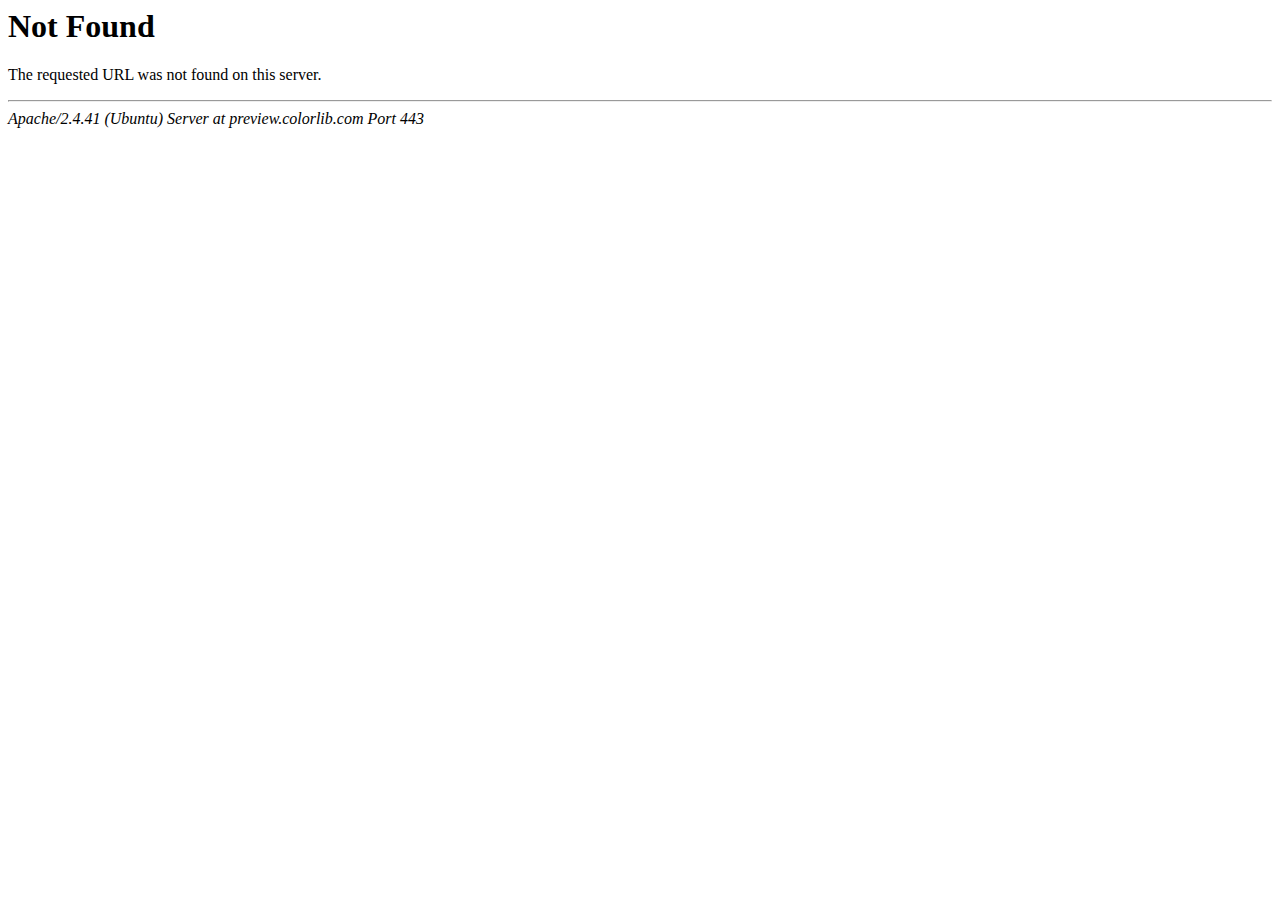
<file: home.html>
<!DOCTYPE HTML PUBLIC "-//IETF//DTD HTML 2.0//EN">
<html><head>
<title>404 Not Found</title>
</head><body>
<h1>Not Found</h1>
<p>The requested URL was not found on this server.</p>
<hr>
<address>Apache/2.4.41 (Ubuntu) Server at preview.colorlib.com Port 443</address>
<script defer src="https://static.cloudflareinsights.com/beacon.min.js/vcd15cbe7772f49c399c6a5babf22c1241717689176015" integrity="sha512-ZpsOmlRQV6y907TI0dKBHq9Md29nnaEIPlkf84rnaERnq6zvWvPUqr2ft8M1aS28oN72PdrCzSjY4U6VaAw1EQ==" data-cf-beacon='{"rayId":"91d13675cf18a77b","version":"2025.1.0","serverTiming":{"name":{"cfExtPri":true,"cfL4":true,"cfSpeedBrain":true,"cfCacheStatus":true}},"token":"cd0b4b3a733644fc843ef0b185f98241","b":1}' crossorigin="anonymous"></script>
</body></html>
</file>
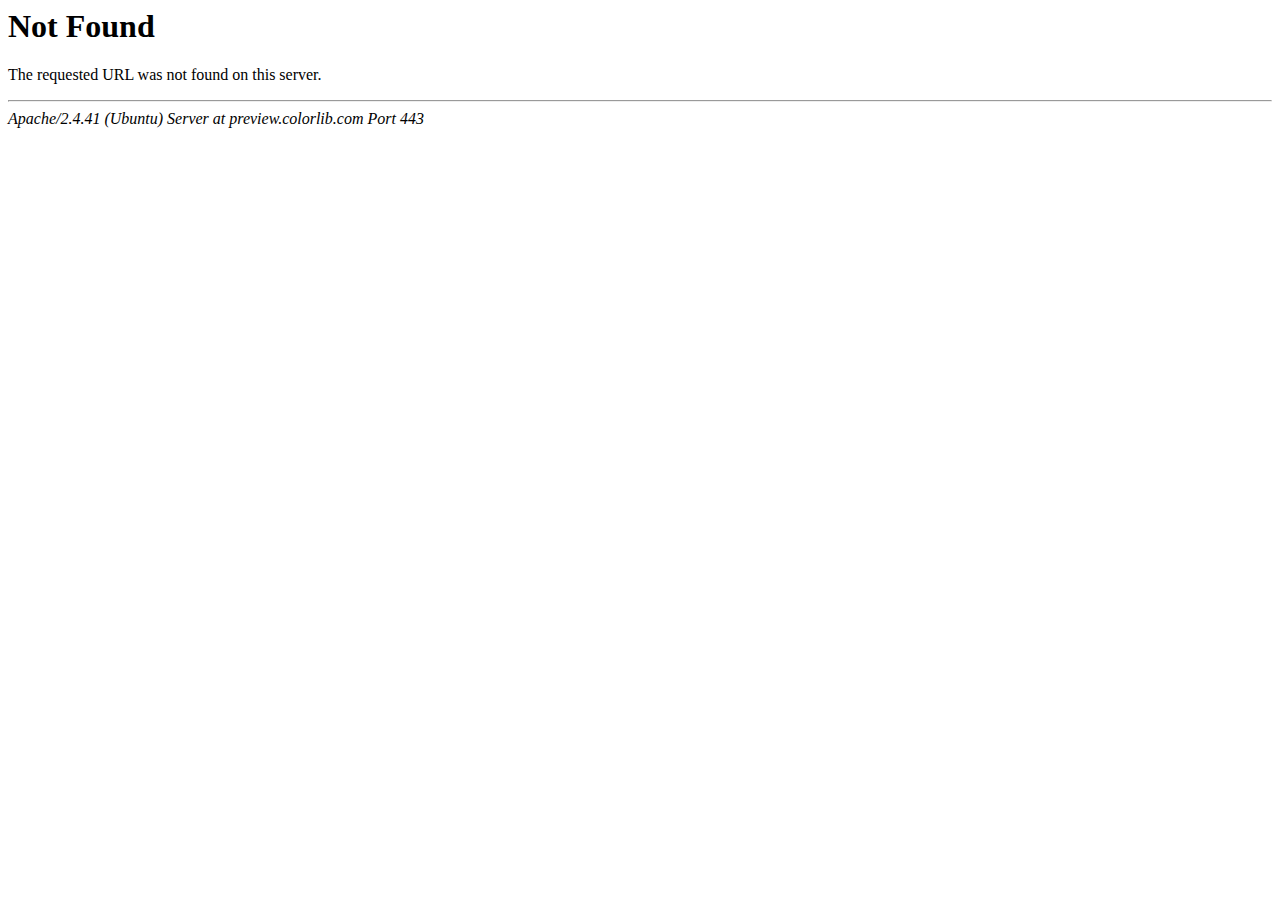
<file: pages.html>
<!DOCTYPE HTML PUBLIC "-//IETF//DTD HTML 2.0//EN">
<html><head>
<title>404 Not Found</title>
</head><body>
<h1>Not Found</h1>
<p>The requested URL was not found on this server.</p>
<hr>
<address>Apache/2.4.41 (Ubuntu) Server at preview.colorlib.com Port 443</address>
<script defer src="https://static.cloudflareinsights.com/beacon.min.js/vcd15cbe7772f49c399c6a5babf22c1241717689176015" integrity="sha512-ZpsOmlRQV6y907TI0dKBHq9Md29nnaEIPlkf84rnaERnq6zvWvPUqr2ft8M1aS28oN72PdrCzSjY4U6VaAw1EQ==" data-cf-beacon='{"rayId":"91d135e4aa52a7b6","version":"2025.1.0","serverTiming":{"name":{"cfExtPri":true,"cfL4":true,"cfSpeedBrain":true,"cfCacheStatus":true}},"token":"cd0b4b3a733644fc843ef0b185f98241","b":1}' crossorigin="anonymous"></script>
</body></html>
</file>
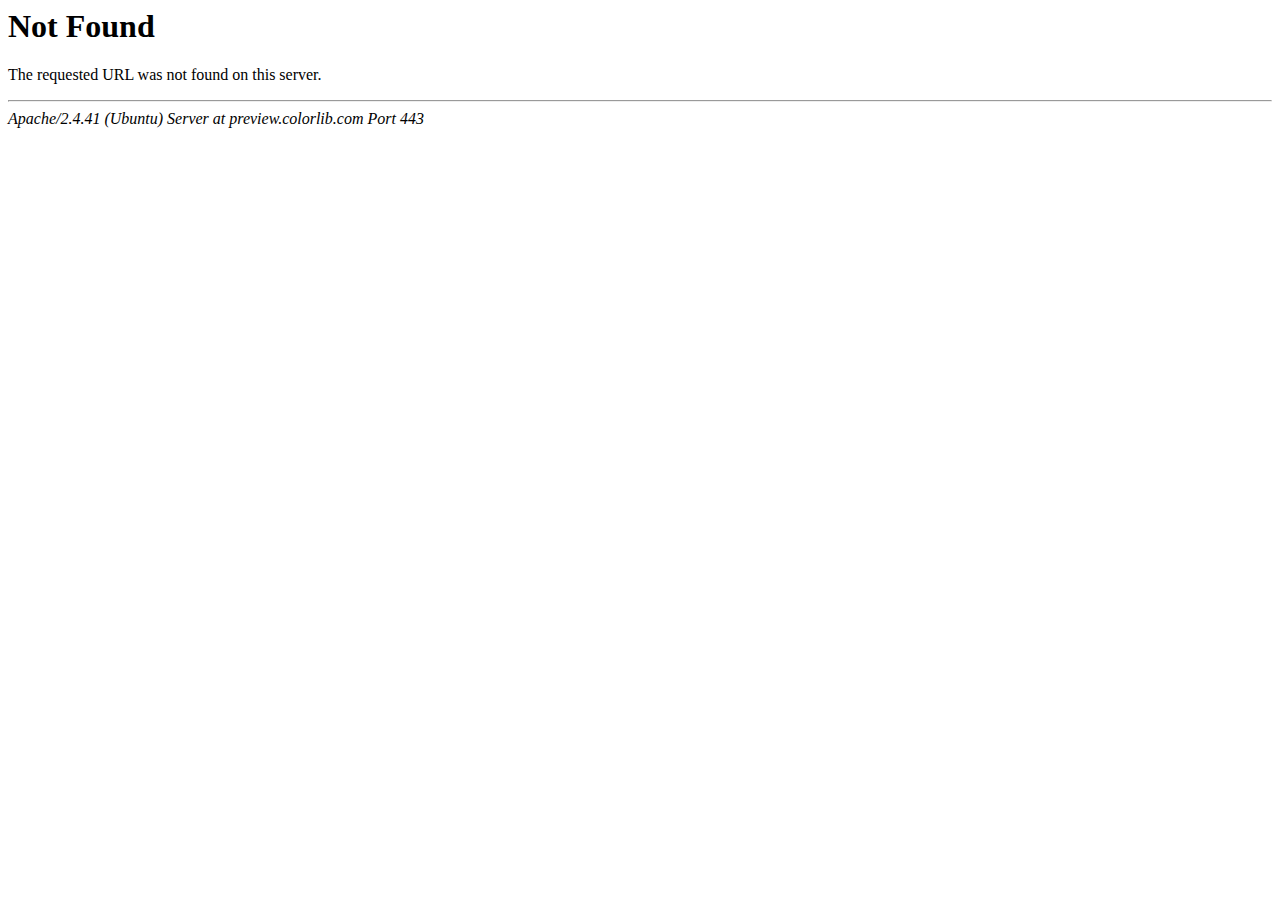
<file: css/owl.video.play.html>
<!DOCTYPE HTML PUBLIC "-//IETF//DTD HTML 2.0//EN">
<html><head>
<title>404 Not Found</title>
</head><body>
<h1>Not Found</h1>
<p>The requested URL was not found on this server.</p>
<hr>
<address>Apache/2.4.41 (Ubuntu) Server at preview.colorlib.com Port 443</address>
<script defer src="https://static.cloudflareinsights.com/beacon.min.js/vcd15cbe7772f49c399c6a5babf22c1241717689176015" integrity="sha512-ZpsOmlRQV6y907TI0dKBHq9Md29nnaEIPlkf84rnaERnq6zvWvPUqr2ft8M1aS28oN72PdrCzSjY4U6VaAw1EQ==" data-cf-beacon='{"rayId":"91d13666a8f6a751","version":"2025.1.0","serverTiming":{"name":{"cfExtPri":true,"cfL4":true,"cfSpeedBrain":true,"cfCacheStatus":true}},"token":"cd0b4b3a733644fc843ef0b185f98241","b":1}' crossorigin="anonymous"></script>
</body></html>
</file>
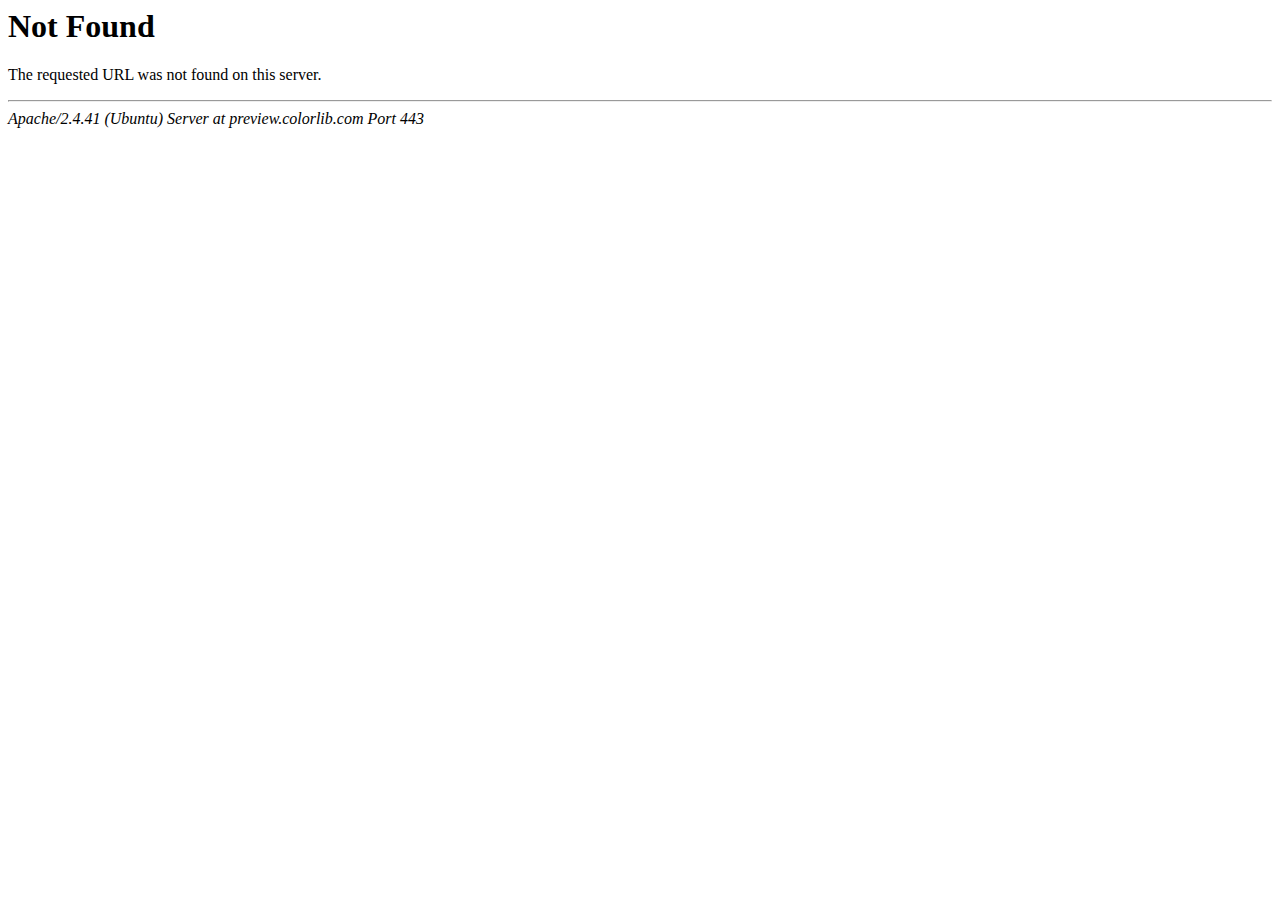
<file: css/images/ui-icons_777620_256x240.html>
<!DOCTYPE HTML PUBLIC "-//IETF//DTD HTML 2.0//EN">
<html><head>
<title>404 Not Found</title>
</head><body>
<h1>Not Found</h1>
<p>The requested URL was not found on this server.</p>
<hr>
<address>Apache/2.4.41 (Ubuntu) Server at preview.colorlib.com Port 443</address>
<script defer src="https://static.cloudflareinsights.com/beacon.min.js/vcd15cbe7772f49c399c6a5babf22c1241717689176015" integrity="sha512-ZpsOmlRQV6y907TI0dKBHq9Md29nnaEIPlkf84rnaERnq6zvWvPUqr2ft8M1aS28oN72PdrCzSjY4U6VaAw1EQ==" data-cf-beacon='{"rayId":"91d136705befa77b","version":"2025.1.0","serverTiming":{"name":{"cfExtPri":true,"cfL4":true,"cfSpeedBrain":true,"cfCacheStatus":true}},"token":"cd0b4b3a733644fc843ef0b185f98241","b":1}' crossorigin="anonymous"></script>
</body></html>
</file>
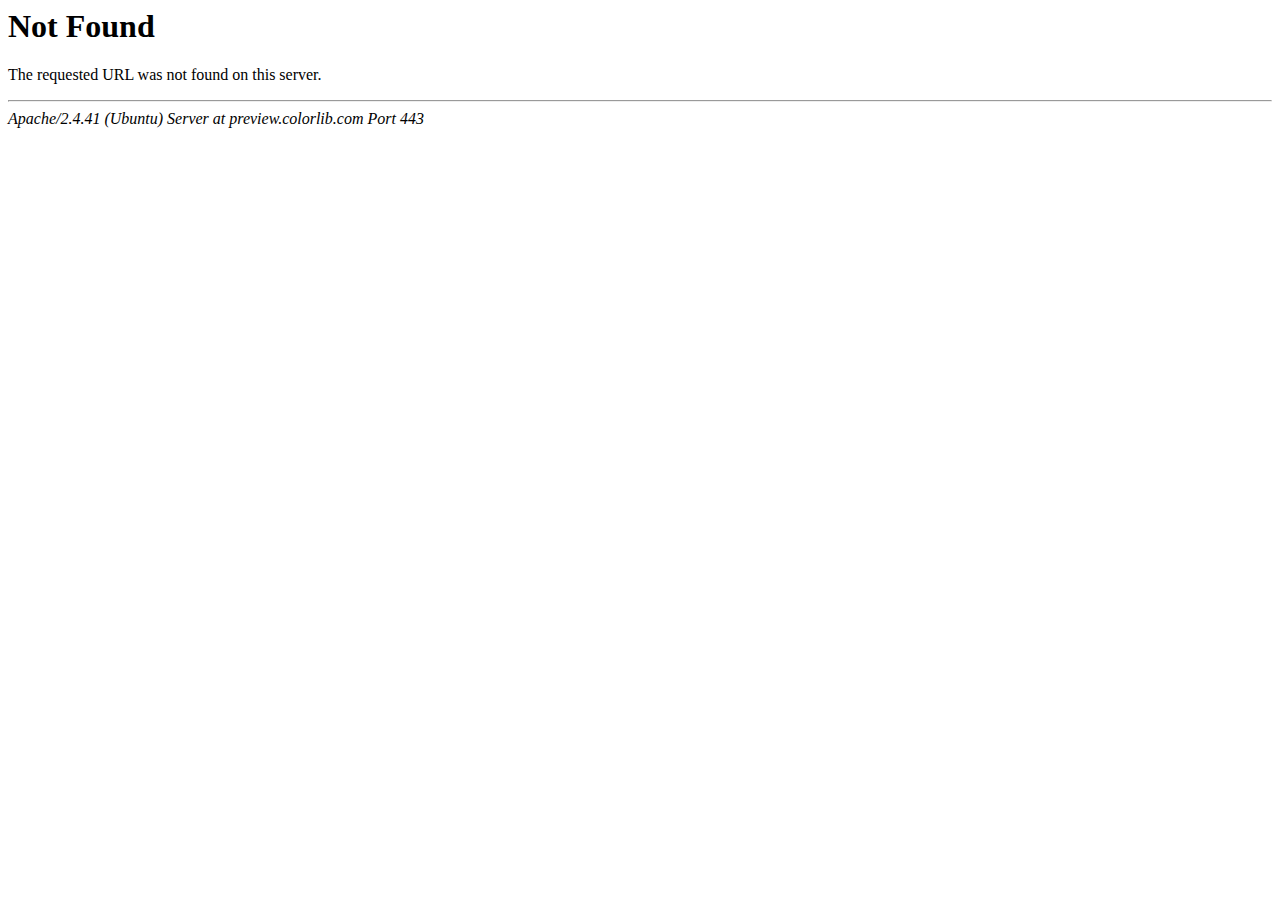
<file: css/images/ui-icons_777777_256x240.html>
<!DOCTYPE HTML PUBLIC "-//IETF//DTD HTML 2.0//EN">
<html><head>
<title>404 Not Found</title>
</head><body>
<h1>Not Found</h1>
<p>The requested URL was not found on this server.</p>
<hr>
<address>Apache/2.4.41 (Ubuntu) Server at preview.colorlib.com Port 443</address>
<script defer src="https://static.cloudflareinsights.com/beacon.min.js/vcd15cbe7772f49c399c6a5babf22c1241717689176015" integrity="sha512-ZpsOmlRQV6y907TI0dKBHq9Md29nnaEIPlkf84rnaERnq6zvWvPUqr2ft8M1aS28oN72PdrCzSjY4U6VaAw1EQ==" data-cf-beacon='{"rayId":"91d136731d83a77b","version":"2025.1.0","serverTiming":{"name":{"cfExtPri":true,"cfL4":true,"cfSpeedBrain":true,"cfCacheStatus":true}},"token":"cd0b4b3a733644fc843ef0b185f98241","b":1}' crossorigin="anonymous"></script>
</body></html>
</file>
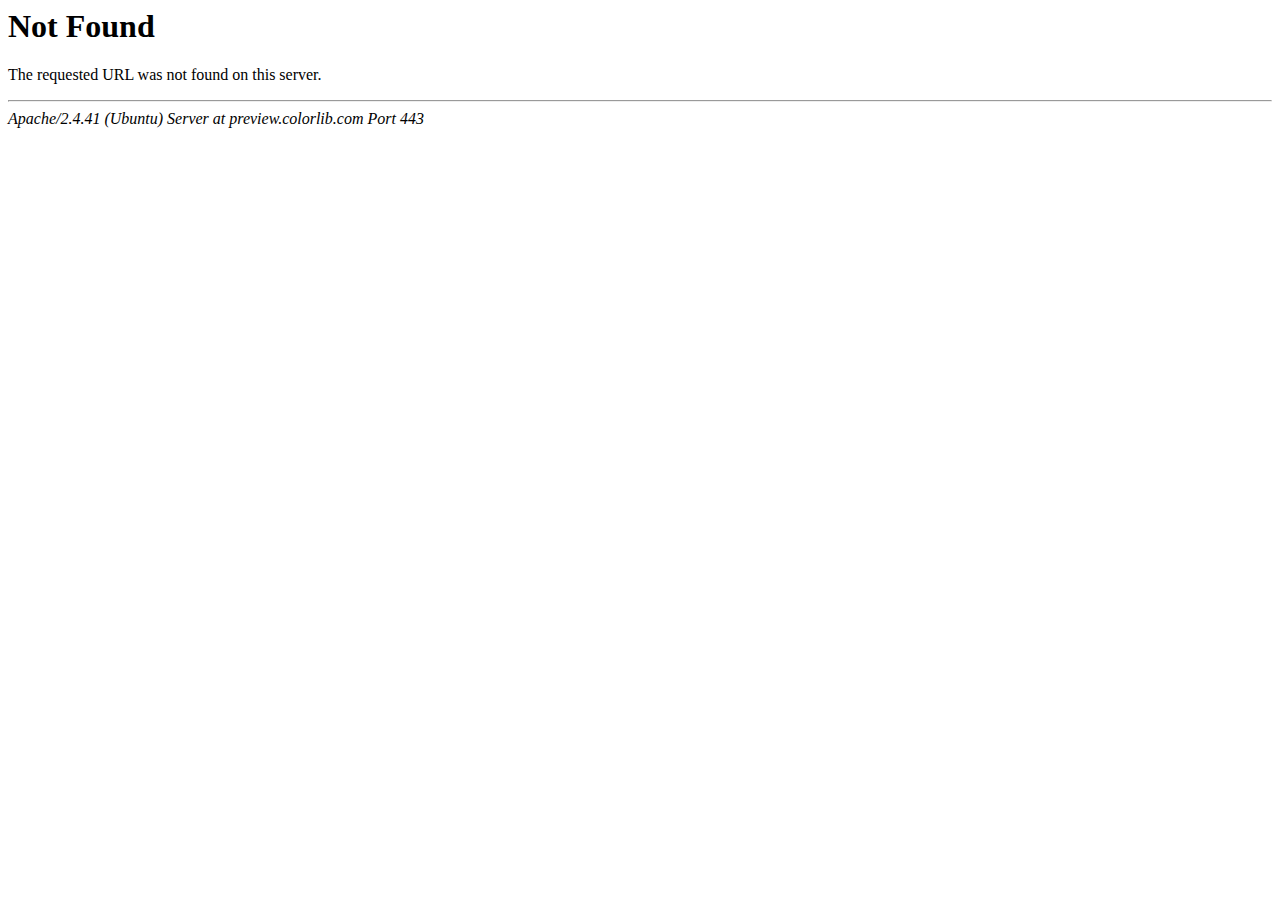
<file: css/images/ui-icons_ffffff_256x240.html>
<!DOCTYPE HTML PUBLIC "-//IETF//DTD HTML 2.0//EN">
<html><head>
<title>404 Not Found</title>
</head><body>
<h1>Not Found</h1>
<p>The requested URL was not found on this server.</p>
<hr>
<address>Apache/2.4.41 (Ubuntu) Server at preview.colorlib.com Port 443</address>
<script defer src="https://static.cloudflareinsights.com/beacon.min.js/vcd15cbe7772f49c399c6a5babf22c1241717689176015" integrity="sha512-ZpsOmlRQV6y907TI0dKBHq9Md29nnaEIPlkf84rnaERnq6zvWvPUqr2ft8M1aS28oN72PdrCzSjY4U6VaAw1EQ==" data-cf-beacon='{"rayId":"91d1366dca50a77b","version":"2025.1.0","serverTiming":{"name":{"cfExtPri":true,"cfL4":true,"cfSpeedBrain":true,"cfCacheStatus":true}},"token":"cd0b4b3a733644fc843ef0b185f98241","b":1}' crossorigin="anonymous"></script>
</body></html>
</file>
